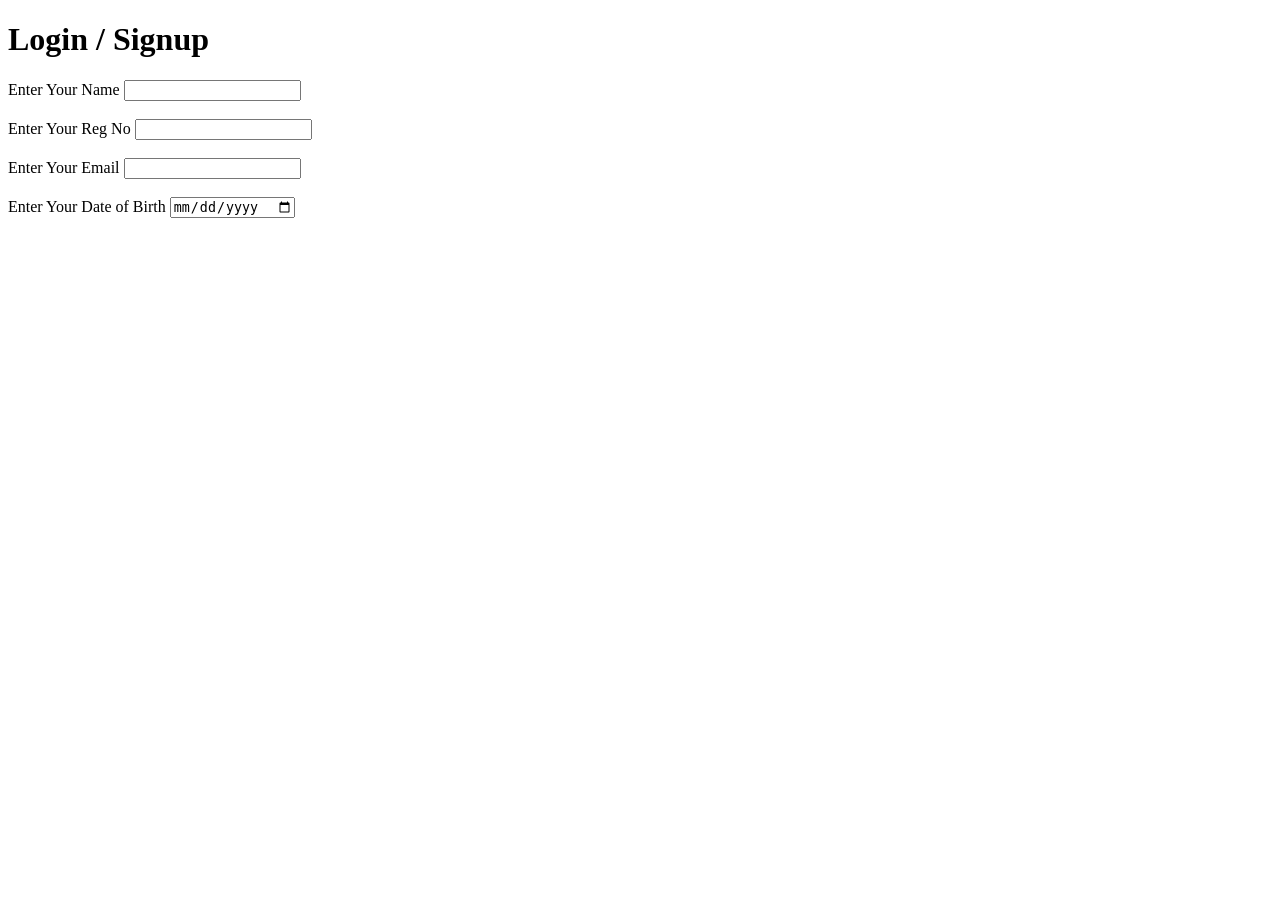
<file: HTML/Login.html>
<!DOCTYPE html>
<html lang="en">
<head>
    <meta charset="UTF-8">
    <meta name="viewport" content="width=device-width, initial-scale=1.0">
    <title>Login/PixForge Architect</title>
</head>
<body>
    <div style="text-align: justify; align-items: center;border: 1px;">
    <h1>Login / Signup</h1>

    <label>Enter Your Name <input type="text" ></label><br><br>
    <label>Enter Your Reg No <input type="text"></label><br><br>
    <label>Enter Your Email <input type="email" ></label><br><br>
    <label>Enter Your Date of Birth  <input type="date"></label><br>
    

    </div>
</body>
</html>
</file>
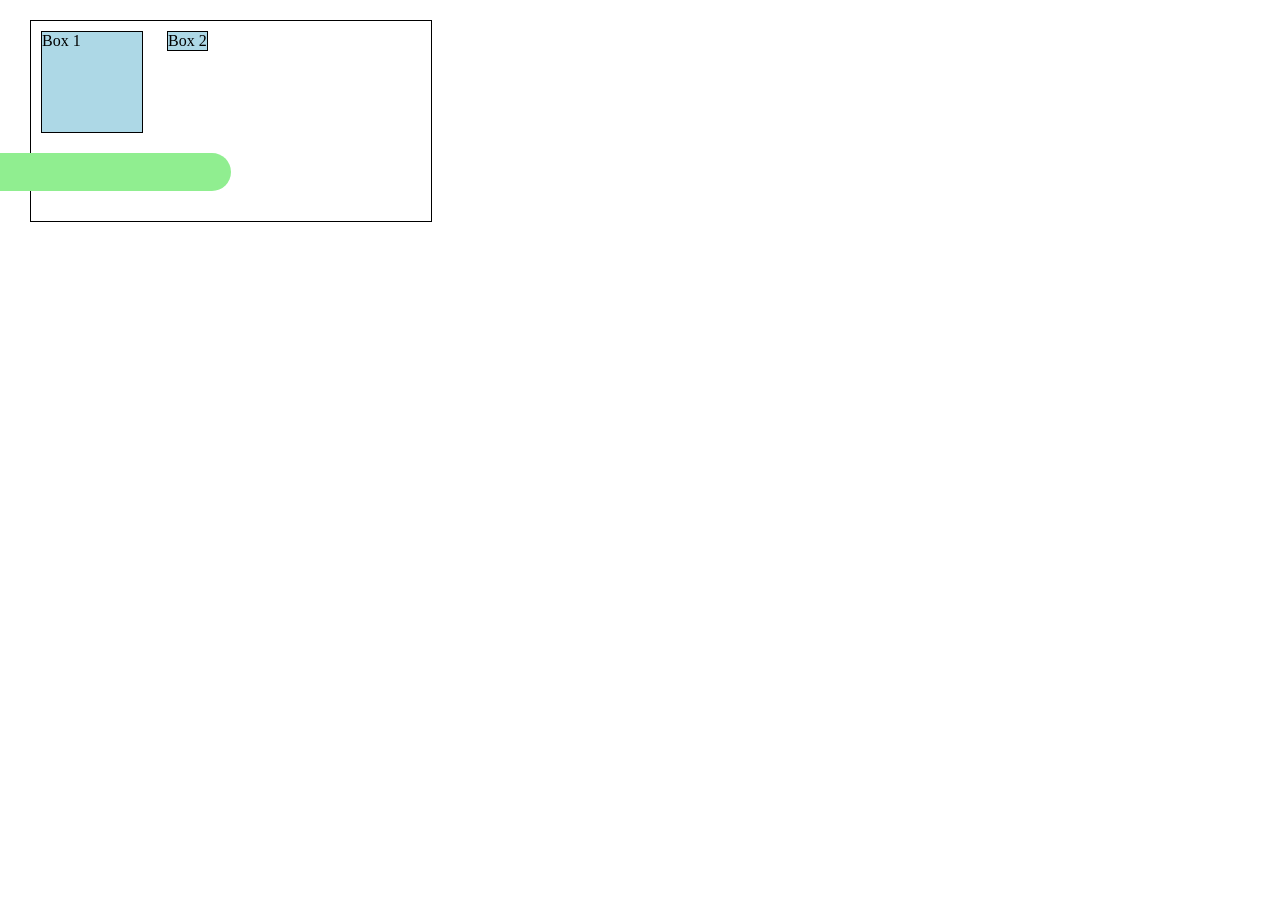
<file: HTML/position.html>
<!DOCTYPE html>
<html lang="en">
<head>
    <meta charset="UTF-8">
    <meta name="viewport" content="width=device-width, initial-scale=1.0">
    <title>Position</title>

    <style>
        * {
            margin: 10px;
        }
        .container {
            position: relative;
            width: 400px;
            height: 200px;
            border: 1px solid #000;
        }

        .box1 {
            display: inline-block;
            width: 100px;
            height: 100px;
            background-color: lightblue;
            border: 1px solid #000;
        }
        .box2 {
            display: inline-block;
            background-color: lightblue;
            border: 1px solid #000;
        }

    
        .Chat {
            position: sticky;
            bottom: 20px;
            right: 0px;
            transform: translateX(-50%);
            background-color: lightgreen;
            padding: 10px;
            border-radius: 20px;
        }    
    </style>
</head>
<body>
    

    <div class="container">
        <div class="box1">Box 1</div>
        <div class="box2">Box 2</div>
        <div class="Chat">Hi!</div>
    </div>

</body>
</html>
</file>
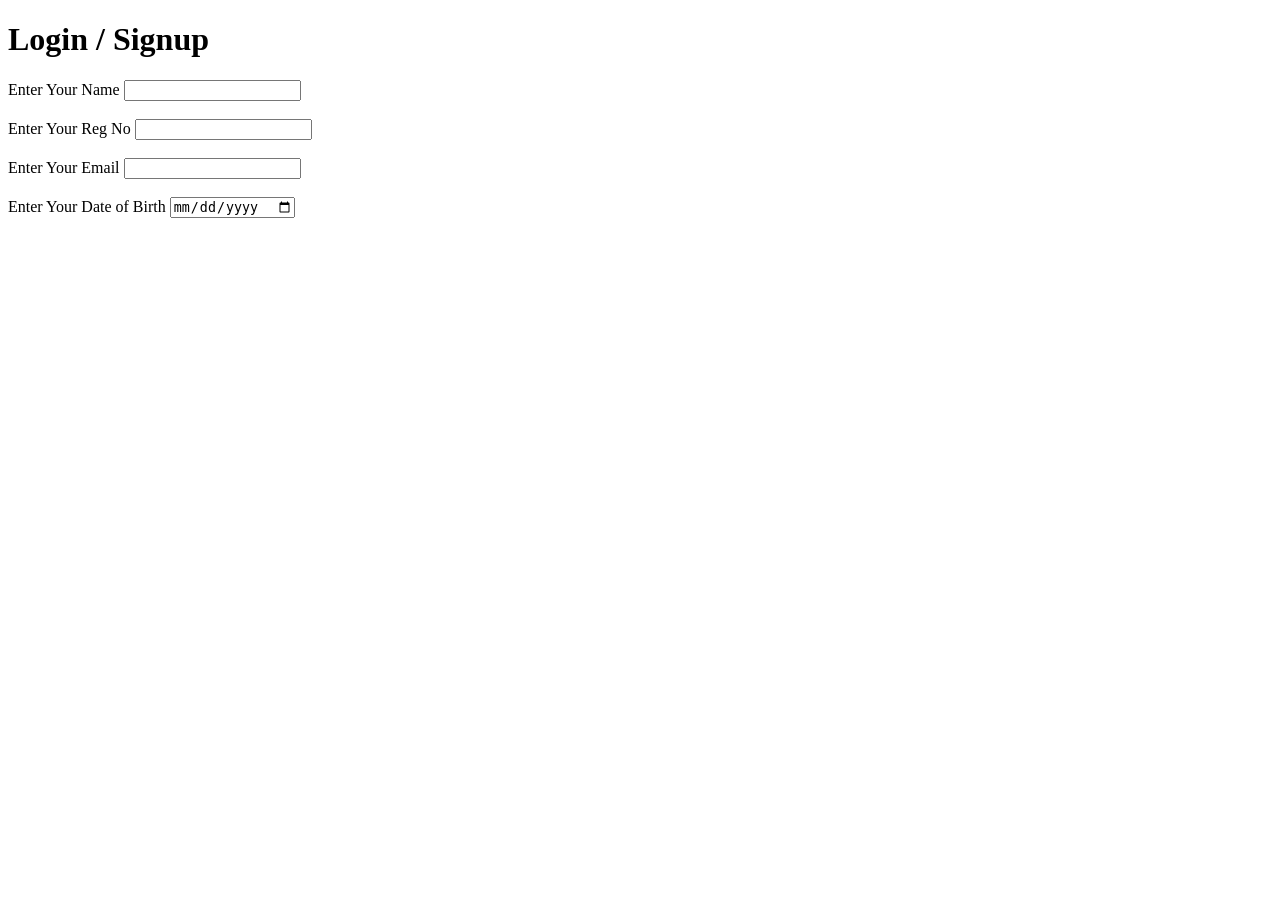
<file: Project/login.html>
<!DOCTYPE html>
<html lang="en">
<head>
    <meta charset="UTF-8">
    <meta name="viewport" content="width=device-width, initial-scale=1.0">
    <title>Login/PixForge Architect</title>
</head>
<body>
    <div style="text-align: justify; align-items: center;border: 1px;">
    <h1>Login / Signup</h1>

    <label>Enter Your Name <input type="text" ></label><br><br>
    <label>Enter Your Reg No <input type="text"></label><br><br>
    <label>Enter Your Email <input type="email" ></label><br><br>
    <label>Enter Your Date of Birth  <input type="date"></label><br>
    

    </div>
</body>
</html>
</file>
